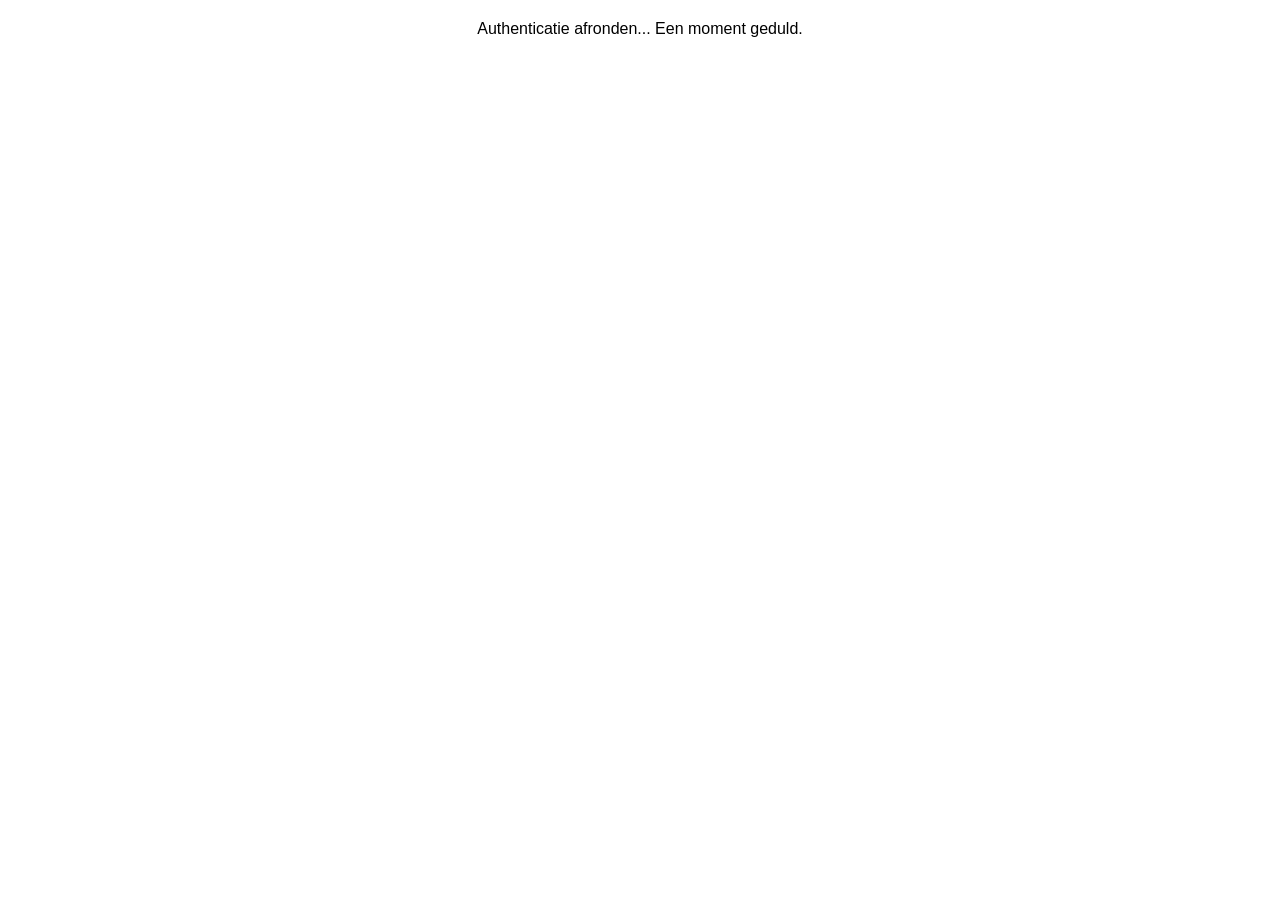
<file: oauth-callback.html>
<!DOCTYPE html>
<html>
  <head>
    <meta charset="utf-8">
    <title>ArcGIS OAuth Callback</title>
    <script>
      window.onload = function() {
        try {
          if (window.opener) {
            if (window.location.hash) {
              window.opener.dispatchEvent(new CustomEvent("arcgis:auth:hash", { detail: window.location.hash }));
            } else if (window.location.search) {
              window.opener.dispatchEvent(new CustomEvent("arcgis:auth:location", { detail: window.location.search }));
            }
          }
        } catch (error) {
          console.error("Fout tijdens callback:", error);
        }
        
        setTimeout(function() {
            window.close();
        }, 500);
      };
    </script>
  </head>
  <body>
    <p style="font-family: sans-serif; text-align: center; margin-top: 20px;">Authenticatie afronden... Een moment geduld.</p>
  </body>
</html>
</file>
